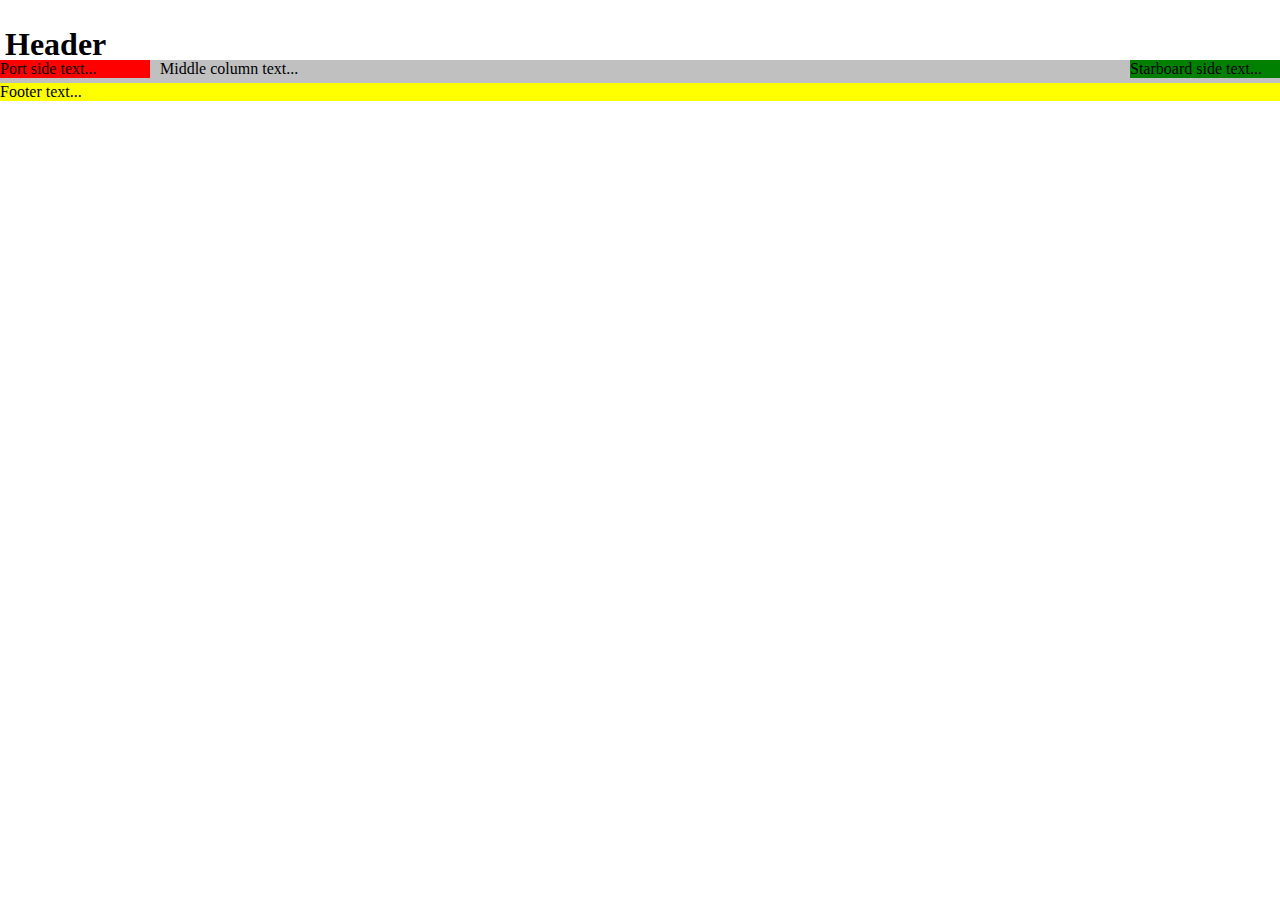
<file: OTMS/tests/TR/index.html>
<!--
To change this template, choose Tools | Templates
and open the template in the editor.
-->
<!DOCTYPE HTML PUBLIC "-//W3C//DTD HTML 4.01 Transitional//EN">
<html>
    <head>
        <title></title>
        <meta http-equiv="Content-Type" content="text/html; charset=UTF-8">
        <link rel="stylesheet" type="text/css" href="style.css" />
    </head>
    <body>

        <div id="header">

            <h1>Header</h1>

        </div>

        <div id="left">

            Port side text...

        </div>

        <div id="right">

            Starboard side text...

        </div>

        <div id="middle">

            Middle column text...

        </div>

        <div id="footer">

            Footer text...

        </div>

    </body>
</html>
</file>
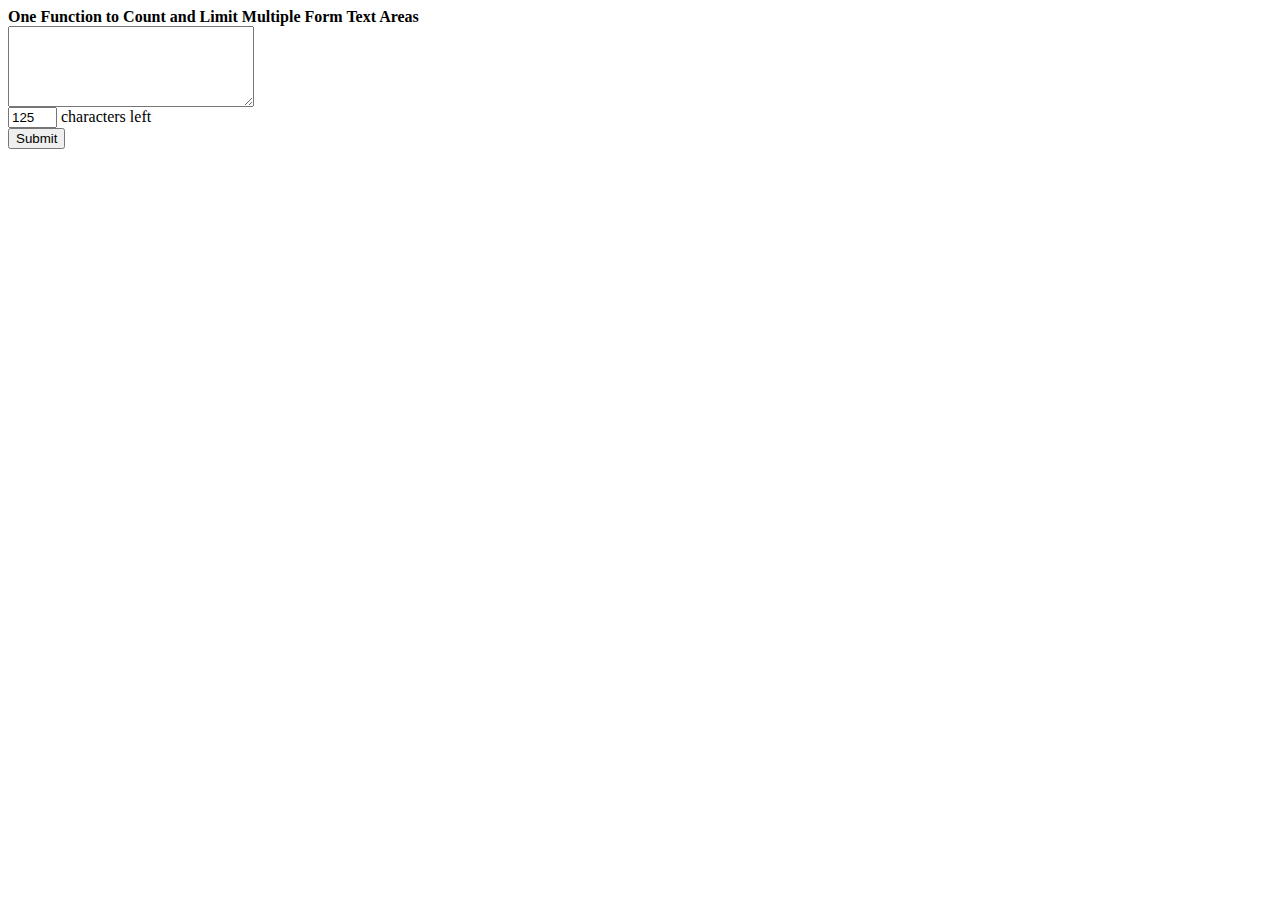
<file: TeamMemberInformationSystem/test/textarea.limit/index.html>
<!--
To change this template, choose Tools | Templates
and open the template in the editor.
-->
<!DOCTYPE HTML PUBLIC "-//W3C//DTD HTML 4.01 Transitional//EN">
<html>
    <head>
        <title></title>
        <meta http-equiv="Content-Type" content="text/html; charset=UTF-8">
        <script type="text/javascript" language="javascript">
            <!-- Limit the number of characters per textarea -->
            <!-- Begin
            function textCounter(field,countField,maxlimit) {
                if (field.value.length > maxlimit) // if too long...trim it!
                    field.value = field.value.substring(0, maxlimit);
                // otherwise, update 'characters left' counter
                else
                    countField.value = maxlimit - field.value.length;
            }
            //  End -->
        </script>
    </head>
    <body>
        <form name="myForm"
              action="/articles/articles/javascript/dynamictextareacounter.asp?ID=<%=siteID%>"
              method="post">
            <b>One Function to Count and Limit Multiple Form Text Areas</b><br>
            <textarea name="message" wrap="physical" cols="28" rows="5"
                      onKeyDown="textCounter(document.myForm.message1,document.myForm.remLen1,125)"
                      onKeyUp="textCounter(document.myForm.message1,document.myForm.remLen1,125)"></textarea>
            <br>
            <input readonly type="text" name="remLen1" size="3" maxlength="3" value="125">
            characters left
            <br>
            
            <input type="Submit" name="Submit" value="Submit">
            <br>
        </form>
    </body>
</html>
</file>
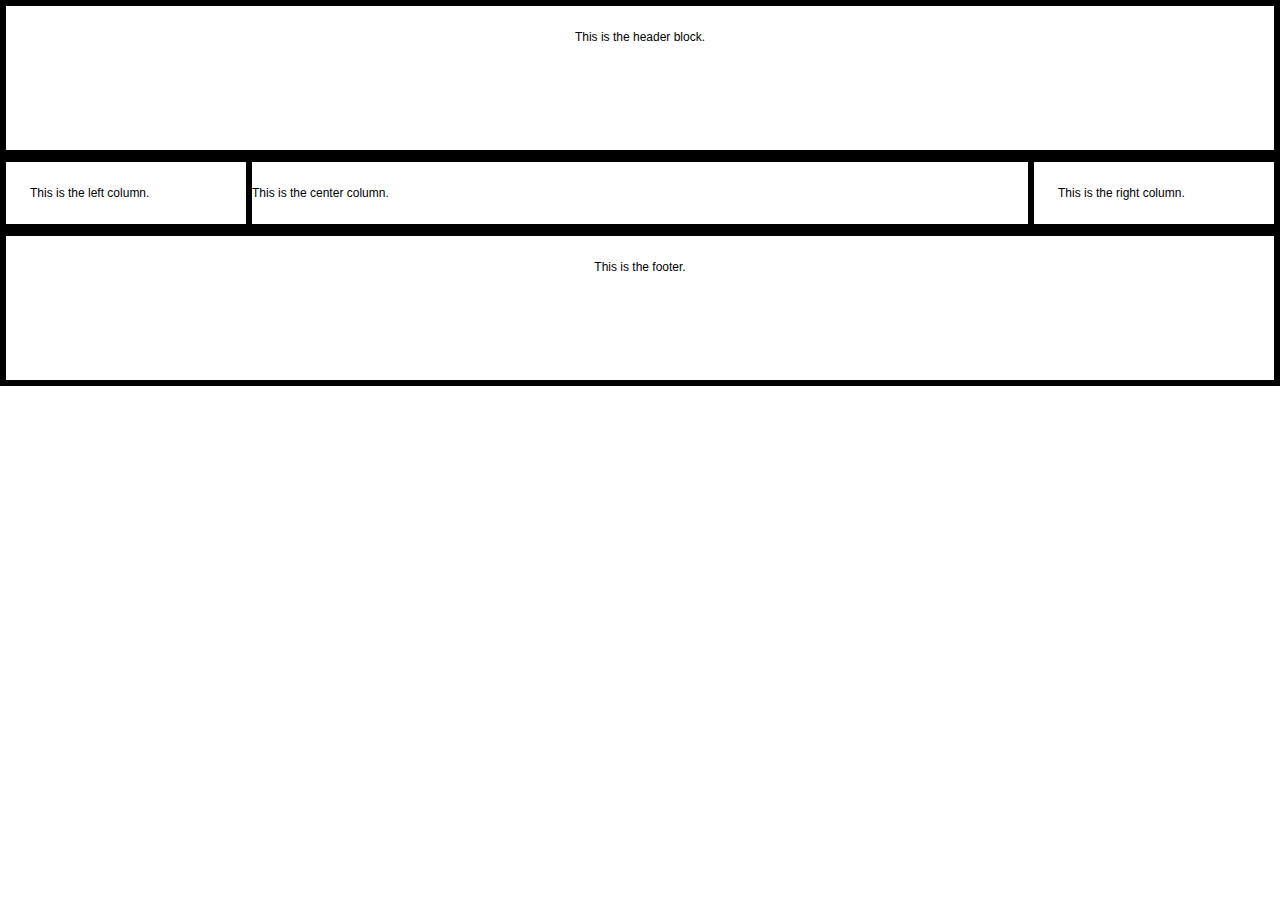
<file: TeamMemberInformationSystem/test/3collumn.html>
<!DOCTYPE html PUBLIC "-//W3C//DTD XHTML 1.0 Strict//EN"
        "http://www.w3.org/TR/xhtml1/DTD/xhtml1-strict.dtd">
<html xmlns="http://www.w3.org/1999/xhtml" lang="en" xml:lang="en">
<head>
<title>A 3 Column layout</title>
<meta http-equiv="Content-Type" content="text/html;charset=utf-8" />
<style>
body{
 font-family: verdana, sans-serif;
 font-size: 12px;
 margin: 0px;
}
#header{
 border: 6px black solid;
 display: block;
 clear: all;
 padding: 24px;
 height: 96px;
 text-align: center;
}
#left{
 border: 6px black solid;
 display: block;
 float: left;
 width: 192px;
 height: 100%;
 padding: 24px;
}
#right{
 border: 6px black solid;
 display: block;
 float: right;
 width: 192px;
 height: 100%;
 padding: 24px;
}
#center{
 border: 6px black solid;
 display: block;
 height: 100%;
 padding: 24px;
}
#footer{
 border: 6px black solid;
 display: block;
 clear: all;
 padding: 24px;
 height: 96px;
 text-align: center;
}
</style>
<body>
 <div id="header">
 This is the header block.
 </div>
 <div id="left">
 This is the left column.
 </div>
 <div id="right">
 This is the right column.
 </div>
 <div id="center">
 This is the center column.
 </div>
 <div id="footer">
 This is the footer.
 </div>
</body>
</html>
</file>
<file: OTMS/tests/TR/style.css>
body {
    margin:0;
    padding:0
}

div#header {
    clear:both;
    height:50px;
/*    background-color:aqua;*/
    padding:5px
}

div#left {
    float:left;
    width:150px;
    background-color:red
}

div#right {
    float:right;
    width:150px;
    background-color:green
}

div#middle {
    background-color:silver;
    margin:0;
    padding:0 160px 5px
}

div#footer {
    clear:both;
    background-color:#FF0
}
</file>
